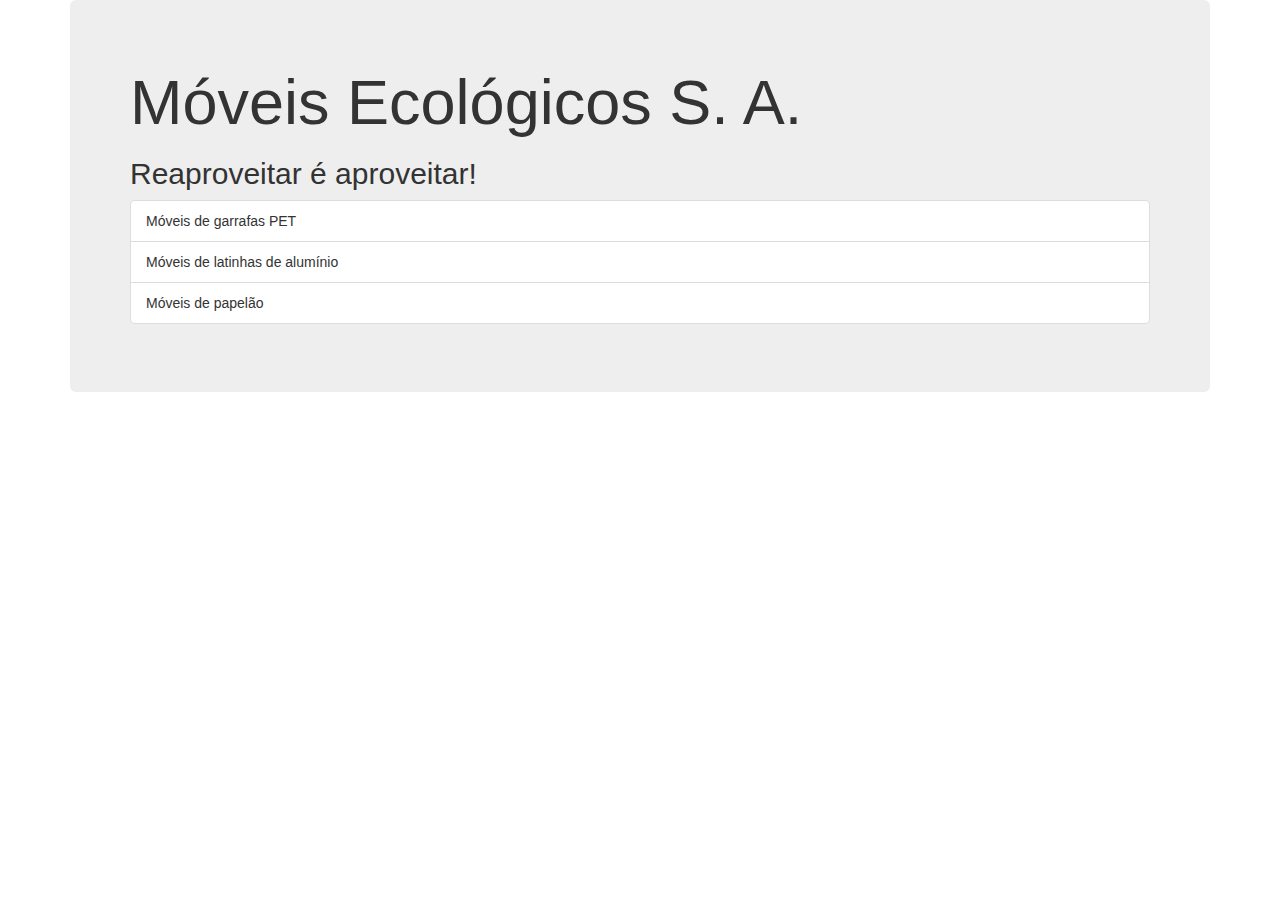
<file: index.html>
<!DOCTYPE html>
<html>
	<head>
		<meta	charset="utf-8"	/>
		<meta	name="description" content="Móveis	ecológicos">
		<meta	name="keywords" content="moveis	ecologicos">
        <link rel="stylesheet" href="http://netdna.bootstrapcdn.com/bootstrap/3.1.1/css/bootstrap.min.css">
        <title>Móveis Ecolólogicos</title>
        <script src="js/principal.js"></script>
	</head>
	<body onload="trocaBanner();">
		<div class="container">
			<div class="jumbotron">
				<h1>Móveis	Ecológicos	S.	A.</h1>
        		<h2 id="mensagem"></h2>
				<ul class="list-group">
					<li class="list-group-item">Móveis	de	garrafas	PET</li>
					<li class="list-group-item">Móveis	de	latinhas	de	alumínio</li>
					<li class="list-group-item">Móveis	de	papelão</li>
				</ul>

			</div>

		</div>
	</body>
</html>
</file>
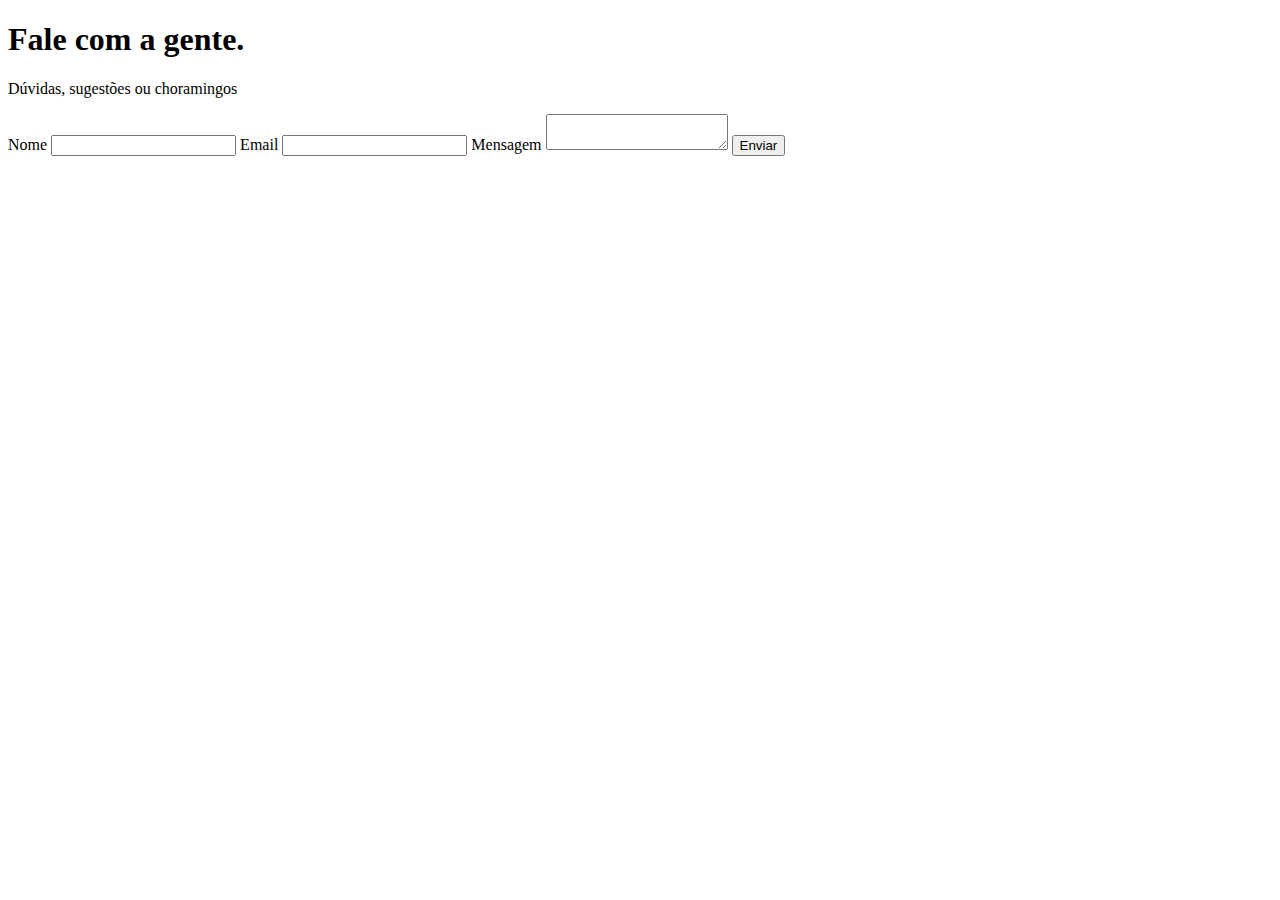
<file: contato.html>
<!DOCTYPE html>
<html>
	<head>
		<meta	charset="utf-8"	/>
		<title>Entre	em	contato	conosco</title>
	</head>
	<body>
		<h1>Fale	com	a	gente.</h1>
		<p>Dúvidas,	sugestões	ou	choramingos</p>
		<form>
			<label	for="nome">Nome</label>
			<input	id="nome">
			<label	for="email">Email</label>
			<input	id="email">
			<label	for="mensagem">Mensagem</label>
			<textarea	id="mensagem"></textarea>
			<input	type="submit" value="Enviar">
		</form>
	</body>
</html>
</file>
